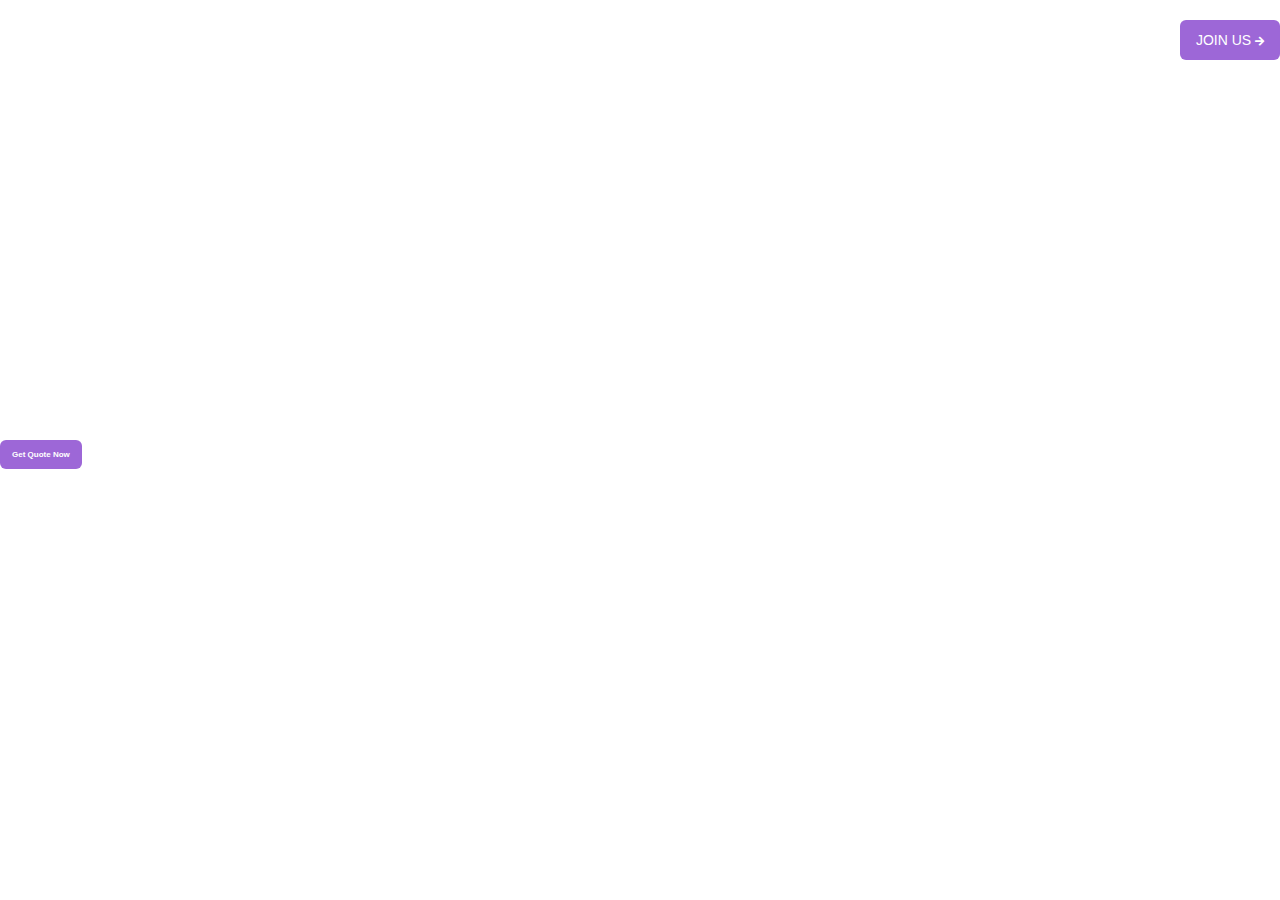
<file: index.html>
<!DOCTYPE html>
<html lang="en">
<head>
    <meta charset="UTF-8">
    <meta name="viewport" content="width=device-width, initial-scale=1.0">
    <link rel="stylesheet" href="https://use.fontawesome.com/releases/v5.15.4/css/all.css" >
    <link rel="stylesheet" href="style.css">
    <title>Course</title>
</head>
<body>
    <header>
        <div class="header-left">
            <a class="logo" href="#">
                BrandName
            </a>
            <ul class="menu">
                <li>
                    <a href="#">Home</a>
                </li>
                <li>
                    <a href="#">Product</a>
                </li>
                <li>
                    <a href="#">Pricing</a>
                </li>
                <li>
                    <a href="#">Contact</a>
                </li>
            </ul>
        </div>
        <div class="login">
            <button class="btn-login">Login</button>
            <button class="btn-join">
                Join us
                <!-- TODO: should reduce the size of this icon -->
                <i class="fa fa-thin fa-arrow-right fa-xs"></i>
            </button>
        </div>
    </header>
    <div class="content">
        <span class="content-small-title">For Better Future</span>
        <span class="content-large-title">25K+ STUDENT TRUST US</span>
        <span class="content-description">Our goal is to make  online education work for everyone</span>
        <div class="group-actions">
            <button class="btn-action-get-quote">Get Quote Now</button>
            <button class="btn-action-learn">Learn More</button>
        </div>
        <div class="group-courses">
            <div class="course-wrapper">
                <img>
                <span class="course-title"></span>
                <span class="course-description"></span>
            </div>
            <div>
                <img>
                <span class="course-title"></span>
                <span class="course-description"></span>
            </div>
            <div>
                <img>
                <span class="course-title"></span>
                <span class="course-description"></span>
            </div>
        </div>
    </div>
</body>
</html>
</file>
<file: style.css>
* {
  padding: 0;
  box-sizing: border-box;
  font-family: Arial, Helvetica, sans-serif;
}

a {
  text-decoration: none;
}

body {
  margin: 0px;
}

.page-1 {
  padding: 1px 120px 200px 130px;
  background: #26335d;
  background-image: url("./asset/background.png");
  background-size: 100%;
  background-repeat: no-repeat;
}

header {
  display: flex;
  justify-content: space-between;
  padding: 20px 0;
}

.header-left {
  display: flex;
  justify-content: space-between;
  width: 400px;
  align-items: center;
}

.logo {
  font-size: 18px;
  color: #fff;
  font-weight: bold;
  cursor: pointer;
}

ul.menu {
  display: flex;
  gap: 20px;
}

ul.menu li {
  list-style-type: none;
}

ul.menu li a {
  font-size: 13px;
  color: #fff;
  font-weight: bold;
}

.login {
  display: flex;
  width: 164px;
  justify-content: space-between;
}

.btn-login {
  background: none;
  border: none;
  font-size: 13px;
  color: #fff;
  font-weight: bold;
}

.btn-join {
  padding: 10px;
  height: 40px;
  width: 100px;
  border-radius: 6px;
  border: none;
  background-color: #9d67d7;
  color: #fff;
  font-size: 14px;
  text-transform: uppercase;
  cursor: pointer;
}

.arrow {
  margin-left: 50px;
}
.content {
  display: grid;
  width: min-content;
}
.content-small-title {
  font-size: 12px;
  color: #fff;
  font-weight: bold;
  margin-bottom: 20px;
  margin-top: 50px;
}
.content-large-title {
  display: contents;
  font-size: 45px;
  color: #fff;
  font-weight: bold;
  width: min-content;
}
.content-description {
  font-size: 10px;
  color: #fff;
  font-weight: bold;
  margin-top: 20px;
  margin-bottom: 15px;
}
.btn-action-get-quote {
  padding: 10px 12px;
  border-radius: 6px;
  border: none;
  background-color: #9d67d7;
  color: #fff;
  font-size: 8px;
  cursor: pointer;
  font-weight: bold;
}
.btn-action-learn {
  padding: 10px 12px;
  border-radius: 6px;
  border: 1px double;
  background-color: transparent;
  color: #fff;
  font-size: 8px;
  cursor: pointer;
  font-weight: bold;
}
.group-courses {
  display: flex;
  gap: 20px;
}
.icon {
  margin-top: 0px;
  margin-bottom: 10px;
  background-color: #e74040;
  border-radius: 15%;
  display: ruby-text;
  height: 150%;
  padding: 10px 0px;
  width: 35%;
  color: #fff;
}
.course-wrapper {
  flex: 1;
  border-radius: 1px;
  overflow: hidden;
  background-color: #ffffff;

  margin-top: 40px;
  padding: 50px;
  padding-top: 25px;
  padding-left: 25px;
  padding-bottom: 20px;
}
.course-title {
  font-weight: bold;
  font-size: small;
  color: #252b42;
  white-space: nowrap;
}
.line {
  display: table-cell;
}
.course-description {
  color: #737373;
  font-size: x-small;
  white-space: nowrap;
}
.page-2 {
  padding: 1px 120px 120px 120px;
  background: #26335d;
  height: 600px;
}
.content-2 {
  padding-top: 150px;
  display: grid;
  gap: 25px;
}
.content-large-title-2 {
  display: contents;
  font-size: 30px;
  color: #fff;
  font-weight: bold;
  width: min-content;
}
.content-description-2 {
  color: #ffffff;
  font-size: 12px;
  font-family: "Montserrat";
}
.btn-action-learn-2 {
  background: none;
  border: none;
  font-size: 10px;
  color: #8d5cf6;
  font-weight: bold;
  cursor: pointer;
}

.image-2 {
  position: relative;
  padding-left: 550px;
  bottom: 250px;
}
.image-2 img {
  border-radius: 200px 50px 30px 20px;
}
.image-3 {
  position: relative;
  padding-left: 450px;
  bottom: 320px;
}
.image-3 img {
  border-radius: 18px 18px 18px 18px;
}
.image-4 {
  position: relative;
  padding-left: 450px;
  bottom: 700px;
}
.image-4 img {
  border-radius: 50px 50px 50px 50px;
}
.rectangle-1 {
  position: relative;
  left: 500px;
  bottom: 875px;
  width: 50px;
  height: 25px;
  background: #e2f6ff;
}
.rectangle-2 {
  position: relative;
  left: 1010px;
  bottom: 610px;
  width: 33px;
  height: 57px;
  background: #ffdce0;
}
.page-3 {
  padding: 1px 120px 120px 120px;
  background: #26335d;
}
.content-3 {
  display: grid;
  gap: 15px;
}
.tag {
  font-size: 10px;
  color: #8d5cf6;
  font-weight: bold;
}
.content-small-title-3 {
  display: contents;
  font-size: 30px;
  color: #fff;
  font-weight: bold;
}
.content-description-3 {
  color: #ffffff;
  font-size: 12px;
  font-family: "Montserrat";
  padding-bottom: 70px;
}
.products {
  list-style: none;
  display: flex;
  justify-content: space-between;
  gap: 35px;
}

.products img {
  width: 100%;
  height: 310px;
  object-fit: cover;
}

.tag-3 {
  position: relative;
  top: 26px;
  left: 10px;
}
.btn-tag-3 {
  border: none;
  color: #ffffff;
  background-color: #e74040;
  font-size: 9px;
  padding: 3px 5px;
  font-weight: bold;
  cursor: pointer;
}
.products-action {
  position: relative;
  bottom: 42px;
  left: 73px;
}
.btn-products-action {
  background-color: #ffffff;
  border: none;
  padding: 5px 5px 5px 5px;
  height: 27px;
  border-radius: 60%;
  width: 30px;
  cursor: pointer;
}
.products-info {
  position: relative;
  display: grid;
  gap: 15px;
  background-color: #ffffff;
  padding-top: 20px;
  padding-bottom: 20px;
  bottom: 31px;
}
.frame {
  display: flex;
  width: 230px;
  justify-content: space-between;
  padding-left: 17px;
}
.tag-4 {
  font-size: 12px;
  color: #8d5cf6;
  font-weight: bold;
  padding-top: 5px;
}
.btn-info {
  display: flex;
  background-color: #26335d;
  color: #ffffff;
  font-size: 10px;
  border-radius: 40px;
  padding: 5px 5px 5px 5px;
}
.products-title {
  font-size: 14px;
  color: #252b42;
  font-weight: bold;
  padding-left: 17px;
}
.products-description {
  font-size: 10px;
  color: #bdbdbd;
  font-weight: bold;
  padding-left: 17px;
}
.products-sale {
  padding-left: 17px;
}
.btn-sale {
  border: none;
  background: none;
  color: #737373;
  cursor: pointer;
}
.sale-info {
  color: #737373;
  font-size: 10px;
  font-weight: bold;
}
.products-prices {
  padding-left: 17px;
}
.prices-info-old {
  font-weight: bold;
  color: #bdbdbd;
  font-size: 12px;
}
.prices-info-new {
  font-weight: bold;
  color: #ff7b52;
  font-size: 12px;
}
.action-learn-2 {
  padding-left: 17px;
}
.btn-action-learn-2 {
  padding: 10px 10px 10px 10px;
  border-radius: 20px;
  border: 0.5px double;
  background-color: transparent;
  color: #8d5cf6;
  font-size: 12px;
  cursor: pointer;
  font-weight: bold;
}
.page-4 {
  padding: 1px 120px 120px 120px;
  background: #26335d;
}
.row {
  display: flex;
  justify-content: space-between;
  gap: 30px;
}
.card-1 {
  background-color: #ffffff;
  display: grid;
  gap: 30px;
  padding: 25px;
}
.icon-4 {
  text-align: center;
  margin-top: 40px;
  color: #ffffff;
}
.icon-4 i {
  background-color: #8d5cf6;
  border-radius: 50%;
  padding: 15px;
  font-size: 25px;
}
.card-4-title {
  text-align: center;
  font-weight: 700;
}
.card-4-descriptsion {
  text-align: center;
  color: #737373;
  font-size: 10px;
  font-weight: 700;
}
.card-4-price {
  display: grid;
  text-align: center;
}
.cost {
  font-size: 30px;
  font-weight: 700;
  color: #8d5cf6;
}
.info-cost {
  color: #8ec2f2;
  font-size: 10px;
  font-weight: 700;
}
.card-4-descriptsion-2 {
  text-align: center;
  font-size: 10px;
  font-weight: 535;
  color: #737373;
}
.btn-card-4 {
  text-align: center;
}
.btn-card {
  border: none;
  background-color: #8d5cf6;
  color: #ffffff;
  width: 170px;
  height: 32px;
  font-size: 10px;
  font-weight: 550;
  border-radius: 5px;
  cursor: pointer;
}
.features-list {
  text-align: center;
  gap: 100px;
}
.feature-item .item-icon {
  color: #ffffff;
  background-color: #2dc071;
  border-radius: 50%;
  padding: 2px;
  font-size: small;
}
.feature-text {
  font-size: 9px;
  font-weight: 700;
  color: #252b42;
}
.feature-item-spec .item-icon {
  color: #ffffff;
  background-color: #bdbdbd;
  border-radius: 50%;
  padding: 2px;
  font-size: small;
}
.feature-text-cloud {
  font-size: 9px;
  font-weight: 700;
  color: #252b42;
  margin-right: 32px;
}
.feature-text-contact {
  font-size: 9px;
  font-weight: 700;
  color: #252b42;
  margin-right: 38px;
}
.feature-item-spec-2 .item-icon {
  color: #ffffff;
  background-color: #bdbdbd;
  border-radius: 50%;
  padding: 2px;
  font-size: small;
}
.feature-item-spec-2 {
  margin-right: 20px;
}

.card-2 {
  background-color: #8d5cf6;
  display: grid;
  gap: 30px;
  padding: 25px;
}
.icon-4-2 {
  text-align: center;
  margin-top: 40px;
  color: #8d5cf6;
}
.icon-4-2 i {
  background-color: #ffffff;
  border-radius: 50%;
  padding: 15px;
  font-size: 25px;
}
.card-4-title-2 {
  text-align: center;
  font-weight: 700;
  color: #ffffff;
}
.card-4-descriptsion-2-3 {
  text-align: center;
  color: #ffffff;
  font-size: 10px;
  font-weight: 700;
}
.cost-2 {
  font-size: 30px;
  font-weight: 700;
  color: #ffffff;
}
.card-4-descriptsion-2-2 {
  text-align: center;
  font-size: 10px;
  font-weight: 535;
  color: #ffffff;
}
.btn-card-2 {
  border: none;
  background-color: #2dc071;
  color: #ffffff;
  width: 170px;
  height: 32px;
  font-size: 10px;
  font-weight: 550;
  border-radius: 5px;
  cursor: pointer;
}
.feature-text-2 {
  font-size: 9px;
  font-weight: 700;
  color: #252b42;
}
.feature-text-cloud-2 {
  font-size: 9px;
  font-weight: 700;
  color: #252b42;
  margin-right: 32px;
}
.feature-text-contact-2 {
  font-size: 9px;
  font-weight: 700;
  color: #252b42;
  margin-right: 38px;
}
.card-3 {
  background-color: #ffffff;
  display: grid;
  gap: 30px;
  padding: 25px;
}
.circle-float {
  position: absolute;
  right: 88px;
  top: 2500px;
}
.text-float {
  font-weight: 700;
  background-color: #e77c40;
  border-radius: 50%;
  padding: 18px 10px;
  color: #ffffff;
}
.page-5 {
  padding: 1px 120px 120px 120px;
  background: #26335d;
}
.row-page-5 {
  display: flex;
  justify-content: space-between;
}
.card-1-page-5 {
  background-color: #ffffff;
  padding: 0px 70px 25px 70px;
}
.img-p5 {
  text-align: center;
  margin-top: 10px;
  color: #ffffff;
}
.img-p5 img {
  border-radius: 50%;
  padding: 15px;
  border: none;
  object-fit: cover;
  width: 130px;
}
.c5-content {
  text-align: center;
  display: grid;
  gap: 10px;
}
.c5-des {
  font-size: 10px;
  font-weight: 535;
  color: #737373;
}
.c5-icon {
  font-size: 13px;
}
.c5-icon-2 {
  font-size: 13px;
  background-color: yellow;
}
.c5-frame {
  display: grid;
  gap: 5px;
}
.c5-title {
  color: #252b42;
  font-size: 13px;
  font-weight: 700;
}
.c5-job {
  font-size: 10px;
  font-weight: 700;
  color: #737373;
}
.card-2-page-5 {
  background-color: #ffffff;
  padding: 0px 70px 25px 70px;
}
</file>
